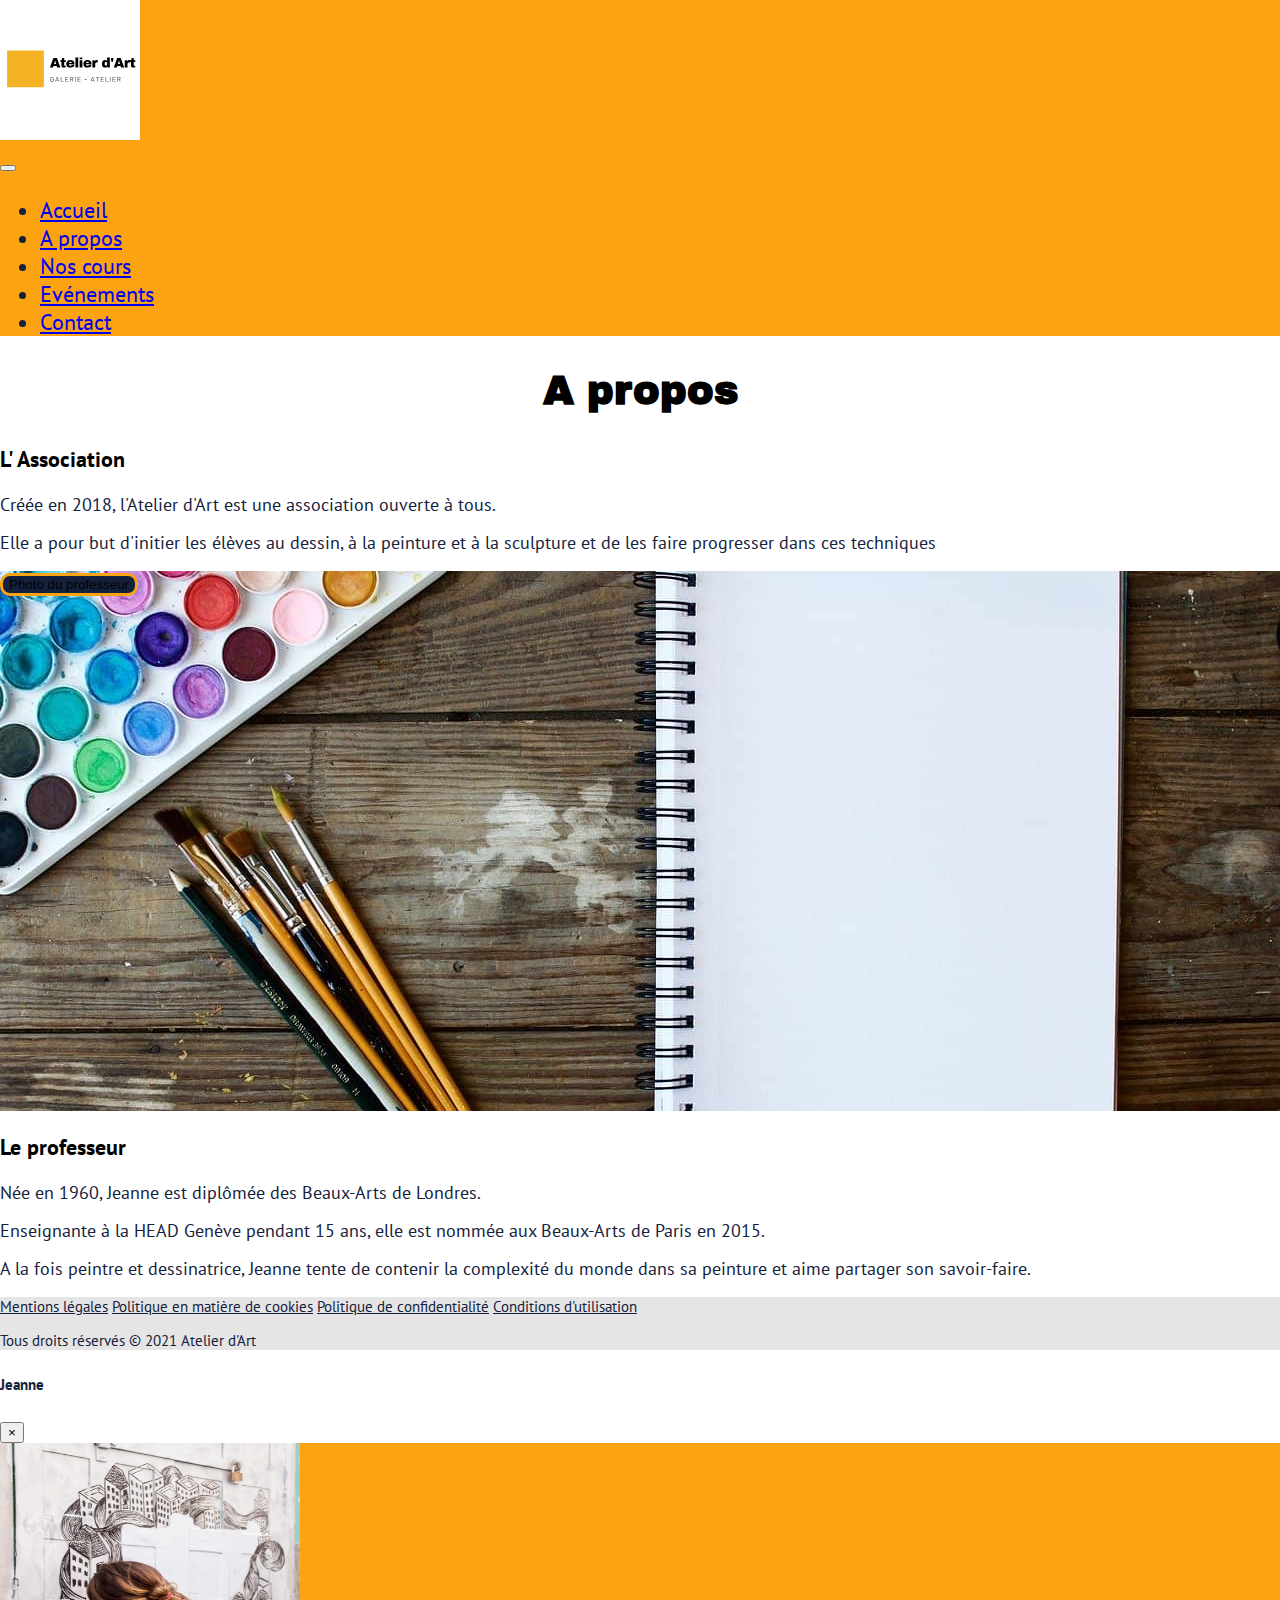
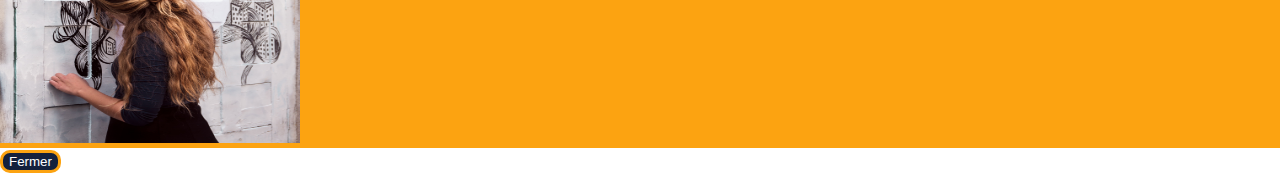
<file: about.html>
<!DOCTYPE html>
<html lang="fr">
<head>
    <meta charset="UTF-8">
    <meta http-equiv="X-UA-Compatible" content="IE=edge">
    <meta name="viewport" content="width=device-width, initial-scale=1.0">
    <!-- Description of the website -->
    <meta name="description" content="association proposant des cours de dessin de peinture et sculpture dans Paris avec une pedagogie innovante">
    <!-- Font Archivo Black -->
    <link rel="preconnect" href="https://fonts.googleapis.com">
    <link rel="preconnect" href="https://fonts.gstatic.com" crossorigin>
    <link href="https://fonts.googleapis.com/css2?family=Archivo+Black&display=swap" rel="stylesheet">
    <!-- Font PT Sans -->
    <link rel="preconnect" href="https://fonts.googleapis.com">
    <link rel="preconnect" href="https://fonts.gstatic.com" crossorigin>
    <link href="https://fonts.googleapis.com/css2?family=Archivo+Black&family=PT+Sans&display=swap" rel="stylesheet">
    <!-- CSS Bootstrap 4 -->
    <link rel="stylesheet" href="https://cdn.jsdelivr.net/npm/bootstrap@4.6.1/dist/css/bootstrap.min.css" integrity="sha384-zCbKRCUGaJDkqS1kPbPd7TveP5iyJE0EjAuZQTgFLD2ylzuqKfdKlfG/eSrtxUkn" crossorigin="anonymous">
    <!-- Custom CSS -->
    <link rel="stylesheet" href="style.css">
    <title>Atelier d'Art</title>
</head>


<body>

    <!-- Header -->
    <header id="top">
        <!-- Navigation bar -->
        <nav class="navbar navbar-expand-md navbar-dark" id="main-navbar">
            <div class="container">

                <!-- Logo -->
                <div id="logo">
                    <a href="index.html" class="navbar-brand">
                        <img src="img/logo/AtelierLogo.svg" style="height: 140px"/>
                    </a>
                </div>

                <!-- Button for burger menu-->
                <button class="navbar-toggler" type="button" data-toggle="collapse" data-target="#navbarCollapse" aria-controls="navbarCollapse" aria-expanded="false" aria-label="Toggle navigation"> 
                    <!-- icon burger menu -->
                    <span class="navbar-toggler-icon"></span>
                </button>

                <!-- Target of the button -->
                <div class="collapse navbar-collapse" id="navbarCollapse">
                    <ul class="navbar-nav ml-auto">
                        <li class="nav-item mr-1">
                            <a href="index.html#top" class="nav-link">Accueil</a>
                        </li>
                        <li class="nav-item mr-1">
                            <a href="#about" class="nav-link">A propos</a>
                        </li>
                        <li class="nav-item mr-1">
                            <a href="index.html#courses" class="nav-link">Nos cours</a>
                        </li>
                        <li class="nav-item mr-1">
                            <a href="events.html#events" class="nav-link">Evénements</a>
                        </li>
                        <li class="nav-item mr-1">
                            <a href="index.html#contact" class="nav-link">Contact</a>
                        </li>
                    </ul>
                </div>
            </div>
        </nav>    
    </header>


    <!-- Main -->
    <main class="container-fluid">

        <!-- About section -->
        <section id="#about" class="row">
            <!-- Title -->
            <div class="col-12">
                <h2 class="py-5">A propos</h2>
            </div>  

            <!-- Association presentation -->
            <article class="col-12 p-5">
                <h3>L' Association</h3>
                <div class="association-teacher-text pt-3">
                    <p>Créée en 2018, l'Atelier d'Art est une association ouverte à tous.</p>
                    <p>Elle a pour but d'initier les élèves au dessin, à la peinture et à la sculpture et de les faire progresser dans ces techniques</p>
                </div>  
            </article>

            <!-- Banner Association image -->
            <article class="col-12 association-image">
                <div class="h-100 row justify-content-center align-items-center">
                    <div class="col-6"></div>
                    <div class="col-6">
                        <div class="h-100 row justify-content-center align-items-center">
                            <div class="col-6">
                                <!-- Button trigger modal -->
                                <button type="button" class="btn text-white association-image-button" data-toggle="modal" data-target="#teacherModal">
                                    Photo du professeur 
                                </button>
                            </div>
                        </div>
                    </div>
                </div>
            </article>

            <!-- Teacher presentation -->
            <article class="col-12 p-5 teacher-text">
                <h3>Le professeur</h3>
                <div class="association-teacher-text pt-3">
                    <p>Née en 1960, Jeanne est diplômée des Beaux-Arts de Londres.</p>
                    <p>Enseignante à la HEAD Genève pendant 15 ans, elle est nommée aux Beaux-Arts de Paris en 2015.</p>
                    <p>A la fois peintre et dessinatrice, Jeanne tente de contenir la complexité du monde dans sa peinture et aime partager son savoir-faire.</p>
                </div>
            </article> 
            </section>
    </main>


    <!-- Footer -->
    <footer class="container-fluid">
        <div class="row py-5"> 
            <!-- Mentions politics and conditions -->
            <div class="col-12 d-flex justify-content-around pb-4"> 
                <a href="#" class="footer-link">Mentions légales</a>
                <a href="#" class="footer-link">Politique en matière de cookies</a>
                <a href="#" class="footer-link">Politique de confidentialité</a>
                <a href="#" class="footer-link"> Conditions d'utilisation</a>
            </div>
            <!-- Copyright -->
            <div class="col-12 d-flex justify-content-center">
                <p>Tous droits réservés &copy;
                    <span id="year">2021 Atelier d'Art</span>
                </p>
            </div>
        </div>
    </footer>


    <!-- Modal -->
    <div class="modal fade" id="teacherModal" tabindex="-1" role="dialog" aria-labelledby="teacherModalLabel" aria-hidden="true">
        <div class="modal-dialog" role="document">
        <div class="modal-content">
            <!-- Modal header -->
            <div class="row justify-content-center pl-3 m-0 modal-header">
                <div class="col-11">
                    <div class="row justify-content-center">
                        <h5 class="modal-title" id="teacherModalLabel">Jeanne</h5>
                    </div>
                </div>
                <div class="col-1">
                    <button type="button" class="close" data-dismiss="modal" aria-label="Close">
                        <span aria-hidden="true">&times;</span>
                    </button>
                </div>
            </div>
            <!-- Modal body -->
            <div class="row modal-body m-0 text-center teacher-photo">
                <div class="col">
                <img src="img/banner/photo_prof_dessin_cmp.jpg" alt="professeur" style="height: 300px; width: 300px;">
            </div>
            </div>
            <!-- Modal footer -->
            <div class="row m-0 modal-footer">
                <button type="button" class="btn btn-secondary teacher-photo-btn" data-dismiss="modal">Fermer</button>
            </div>
        </div>
        </div>
    </div>


    <!-- JQuery Bootstrap 4 -->
    <script src="https://cdn.jsdelivr.net/npm/jquery@3.5.1/dist/jquery.slim.min.js" integrity="sha384-DfXdz2htPH0lsSSs5nCTpuj/zy4C+OGpamoFVy38MVBnE+IbbVYUew+OrCXaRkfj" crossorigin="anonymous"></script>
    <!-- JS Bootstrap 4 -->
    <script src="https://cdn.jsdelivr.net/npm/popper.js@1.16.1/dist/umd/popper.min.js" integrity="sha384-9/reFTGAW83EW2RDu2S0VKaIzap3H66lZH81PoYlFhbGU+6BZp6G7niu735Sk7lN" crossorigin="anonymous"></script>
    <script src="https://cdn.jsdelivr.net/npm/bootstrap@4.6.1/dist/js/bootstrap.min.js" integrity="sha384-VHvPCCyXqtD5DqJeNxl2dtTyhF78xXNXdkwX1CZeRusQfRKp+tA7hAShOK/B/fQ2" crossorigin="anonymous"></script>
</body>
</html>
</file>
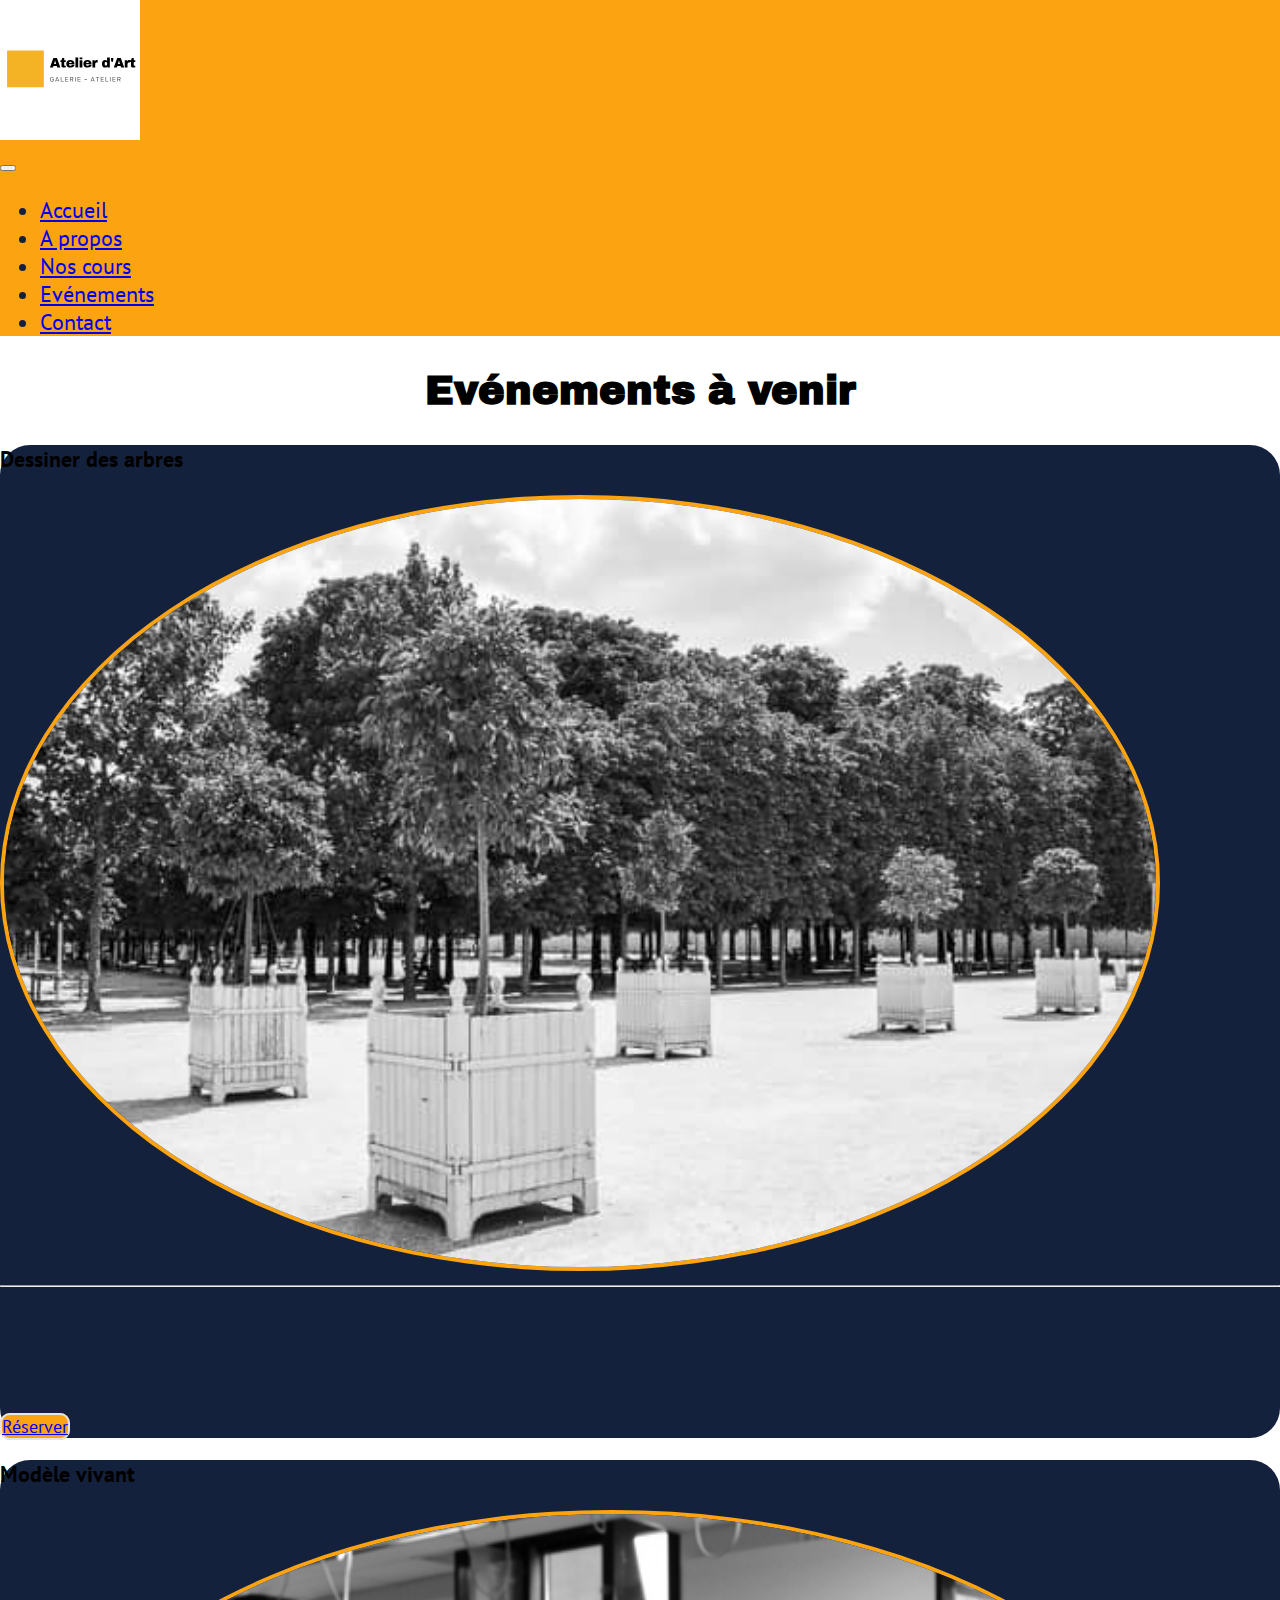
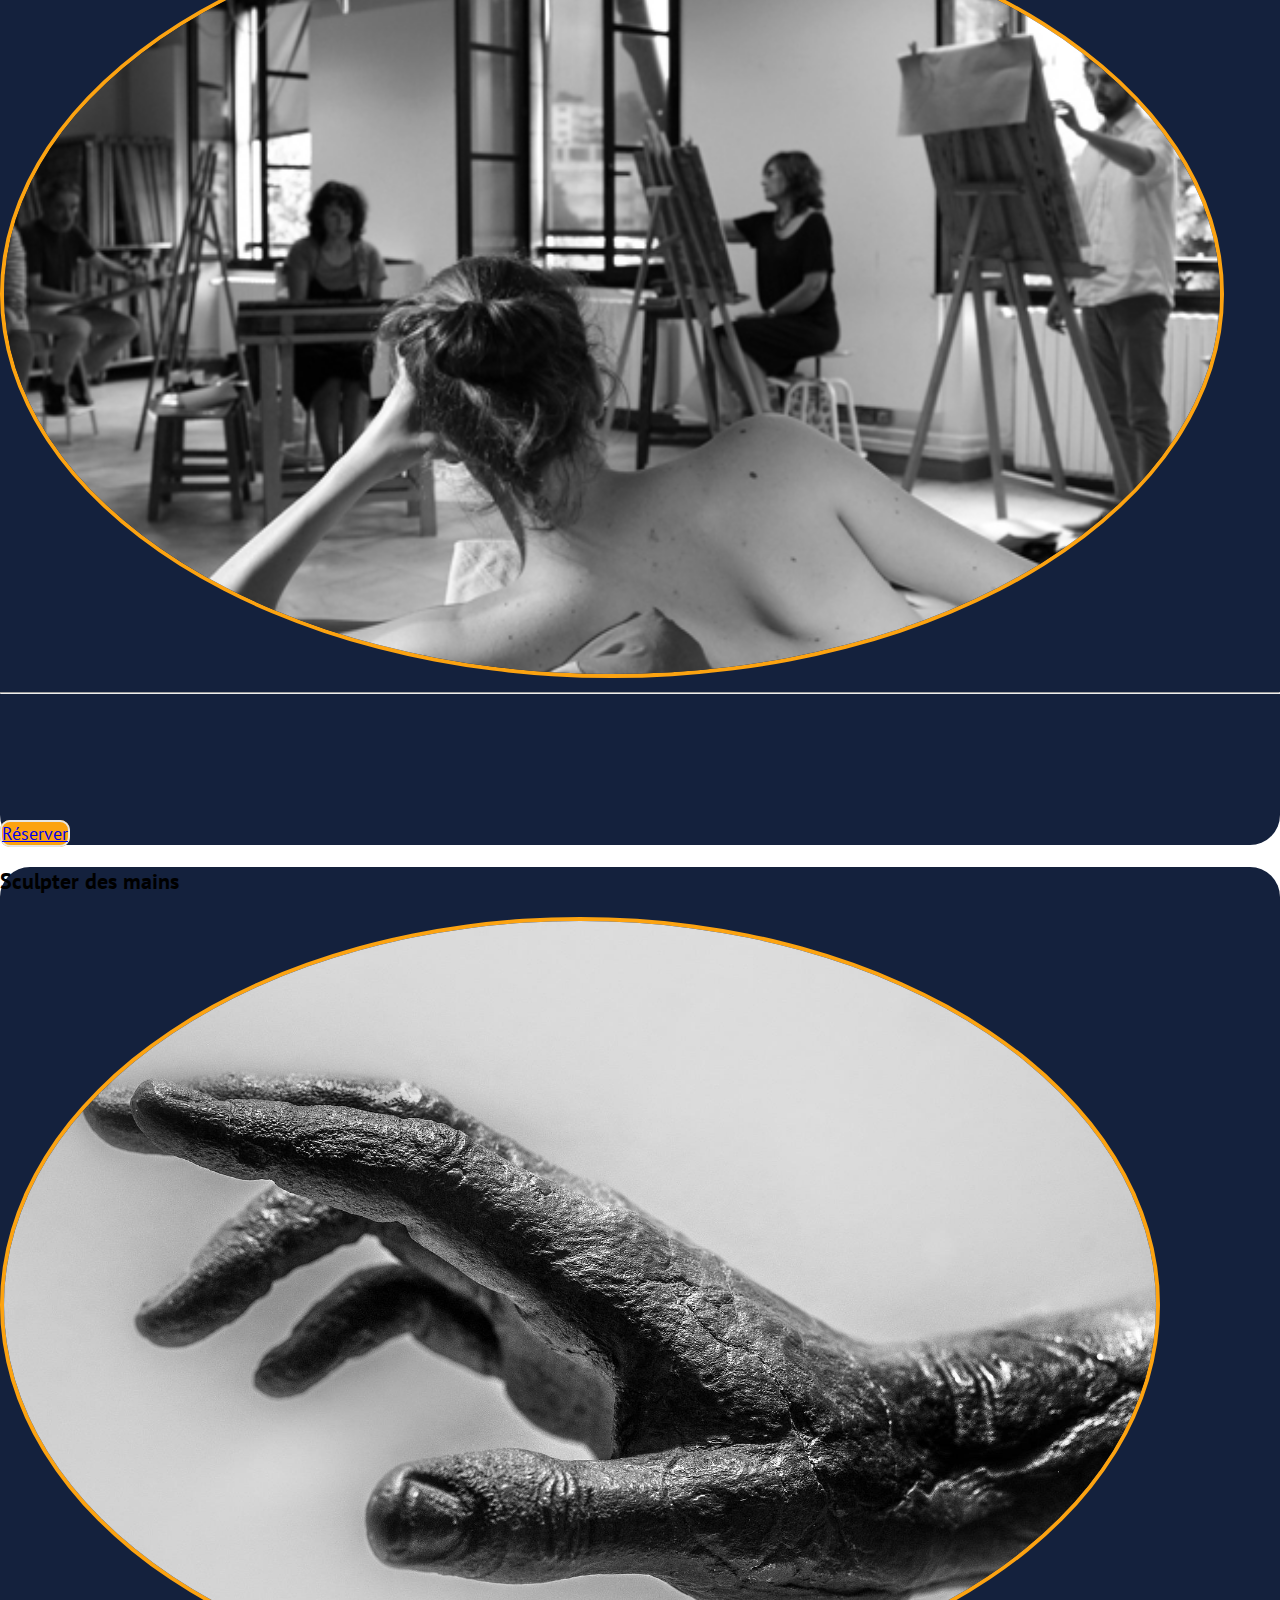
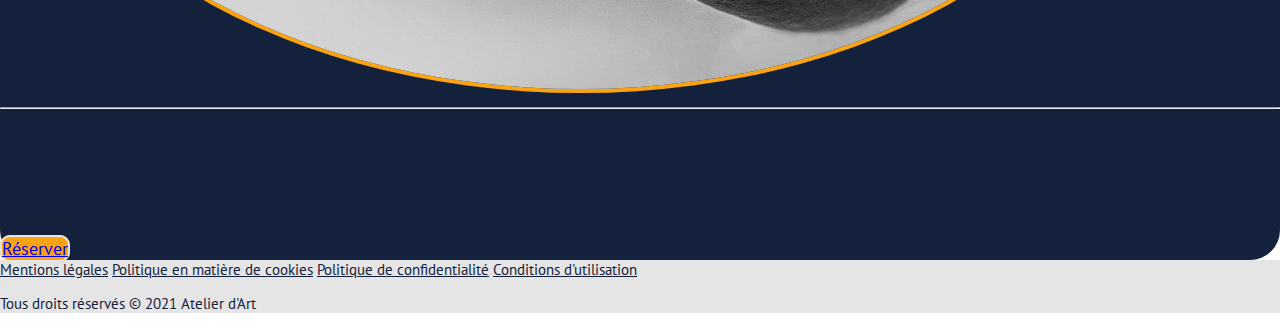
<file: events.html>
<!DOCTYPE html>
<html lang="fr">
<head>
    <meta charset="UTF-8">
    <meta http-equiv="X-UA-Compatible" content="IE=edge">
    <meta name="viewport" content="width=device-width, initial-scale=1.0">
    <!-- Description of the website -->
    <meta name="description" content="association proposant des cours de dessin de peinture et sculpture dans Paris avec une pedagogie innovante">
    <!-- Font Archivo Black -->
    <link rel="preconnect" href="https://fonts.googleapis.com">
    <link rel="preconnect" href="https://fonts.gstatic.com" crossorigin>
    <link href="https://fonts.googleapis.com/css2?family=Archivo+Black&display=swap" rel="stylesheet">
    <!-- Font PT Sans -->
    <link rel="preconnect" href="https://fonts.googleapis.com">
    <link rel="preconnect" href="https://fonts.gstatic.com" crossorigin>
    <link href="https://fonts.googleapis.com/css2?family=Archivo+Black&family=PT+Sans&display=swap" rel="stylesheet">
    <!-- CSS Bootstrap 4 -->
    <link rel="stylesheet" href="https://cdn.jsdelivr.net/npm/bootstrap@4.6.1/dist/css/bootstrap.min.css" integrity="sha384-zCbKRCUGaJDkqS1kPbPd7TveP5iyJE0EjAuZQTgFLD2ylzuqKfdKlfG/eSrtxUkn" crossorigin="anonymous">
    <!-- Custom CSS -->
    <link rel="stylesheet" href="style.css">
    <title>Atelier d'Art</title>
</head>

<body>

    <!-- Header -->
    <header id="top">
        <!-- Navigation bar -->
        <nav class="navbar navbar-expand-md navbar-dark" id="main-navbar">
            <div class="container">

                <!-- Logo -->
                <div id="logo">
                    <a href="index.html" class="navbar-brand">
                        <img src="img/logo/AtelierLogo.svg" style="height: 140px"/>
                    </a>
                </div>

                <!-- Button for burger menu-->
                <button class="navbar-toggler" type="button" data-toggle="collapse" data-target="#navbarCollapse" aria-controls="navbarCollapse" aria-expanded="false" aria-label="Toggle navigation"> 
                    <!-- icon burger menu -->
                    <span class="navbar-toggler-icon"></span>
                </button>
                <!-- Target of the button -->
                <div class="collapse navbar-collapse" id="navbarCollapse">
                    <ul class="navbar-nav ml-auto">
                        <li class="nav-item mr-1">
                            <a href="index.html#top" class="nav-link">Accueil</a>
                        </li>
                        <li class="nav-item mr-1">
                            <a href="about.html#about" class="nav-link">A propos</a>
                        </li>
                        <li class="nav-item mr-1">
                            <a href="index.html#courses" class="nav-link">Nos cours</a>
                        </li>
                        <li class="nav-item mr-1">
                            <a href="#events" class="nav-link">Evénements</a>
                        </li>
                        <li class="nav-item mr-1">
                            <a href="index.html#contact" class="nav-link">Contact</a>
                        </li>
                    </ul>
                </div>
            </div>
        </nav>    
    </header>
    

    <!-- Main -->
    <main class="container-fluid">
        <section id="events" class="row justify-content-around py-5">
            <!-- Title -->
            <div class="col-12 pb-5 title-events">
                <h2>Evénements à venir</h2>
            </div>

            <!-- First card -->
            <div class="col-sm-6 col-md-4 pb-2">
                <div class="card text-white text-center card-background">
                    <!-- Card header -->
                    <div class="card-header pt-5">
                        <h3 class="card-title text-white pb-3">Dessiner des arbres</h3>
                        <img class="card-img-top border-img" src="img/events/tuileries-co-roundcorner.png" alt="arbres aux Tuileries" style="width: 90%">
                    </div>
                    <!-- Card body -->
                    <hr>
                    <div class="card-body pb-5">
                        <div class="events">
                            <p class="card-text">Le 20 février 2022</p>
                            <p class="card-text">de 10:00 à 12:00</p>
                        </div>
                        <div class="py-4 event-price">
                            <p class="card-text font-weight-bold">40 €</p>
                        </div>
                        <div class="py-3">
                            <a href="#" class="btn btn-lg book-button">Réserver</a>
                        </div>
                    </div>
                </div>
            </div>   
            <!-- Second card -->
            <div class="col-sm-6 col-md-4 pb-2">
                <div class="card text-white text-center card-background">
                    <!-- Card header -->
                    <div class="card-header pt-5">
                        <h3 class="card-title text-white pb-3">Modèle vivant</h3>
                        <img class="card-img-top border-img" src="img/events/modele-vivant.png" alt="modele vivant" style="width: 95%">
                    </div>
                    <!-- Card body -->
                    <hr>
                    <div class="card-body pb-5">
                        <div class="events">
                            
                            <p class="card-text">Le 13 mars 2022</p>
                            <p class="card-text">de 14:00 à 17:00</p>
                        </div>
                        <div class="py-4 event-price">
                            <p class="card-text font-weight-bold">20 €</p>
                        </div>
                        <div class="py-3">
                            <a href="#" class="btn btn-lg book-button">Réserver</a>
                        </div>
                    </div>
                </div>
            </div>   
            <!-- Third card -->
            <div class="col-sm-6 col-md-4">
                <div class="card text-white text-center card-background">
                    <!-- Card header -->
                    <div class="card-header pt-5">
                        <h3 class="card-title text-white pb-3">Sculpter des mains</h3>
                        <img class="card-img-top border-img" src="img/events/hand-co-roundcorner.jpg" alt="scultpure de main" style="width: 90%">
                    </div>
                    <!-- Card body -->
                    <hr>
                    <div class="card-body pb-5">
                        <div class="events">
                            <p class="card-text">Le 14 avril 2022</p>
                            <p class="card-text">de 10:00 à 12:00</p>
                        </div>
                        <div class="py-4 event-price">
                            <p class="card-text font-weight-bold">50 €</p>
                        </div>
                        <div class="py-3">
                            <a href="#" class="btn btn-lg book-button">Réserver</a>
                        </div>
                    </div>
                </div>
            </div>
        </section>
    </main>


    <!-- Footer -->
    <footer class="container-fluid">
        <div class="row py-5"> 
            <!-- Mentions politics and conditions -->
            <div class="col-12 d-flex justify-content-around pb-4"> 
                <a href="#" class="footer-link">Mentions légales</a>
                <a href="#" class="footer-link">Politique en matière de cookies</a>
                <a href="#" class="footer-link">Politique de confidentialité</a>
                <a href="#" class="footer-link"> Conditions d'utilisation</a>
            </div>
            <!-- Copyright -->
            <div class="col-12 d-flex justify-content-center">
                <p>Tous droits réservés &copy;
                    <span id="year">2021 Atelier d'Art</span>
                </p>
            </div>
        </div>
    </footer>


    <!-- JQuery Bootstrap 4 -->
    <script src="https://cdn.jsdelivr.net/npm/jquery@3.5.1/dist/jquery.slim.min.js" integrity="sha384-DfXdz2htPH0lsSSs5nCTpuj/zy4C+OGpamoFVy38MVBnE+IbbVYUew+OrCXaRkfj" crossorigin="anonymous"></script>
    <!-- JS Bootstrap 4 -->
    <script src="https://cdn.jsdelivr.net/npm/popper.js@1.16.1/dist/umd/popper.min.js" integrity="sha384-9/reFTGAW83EW2RDu2S0VKaIzap3H66lZH81PoYlFhbGU+6BZp6G7niu735Sk7lN" crossorigin="anonymous"></script>
    <script src="https://cdn.jsdelivr.net/npm/bootstrap@4.6.1/dist/js/bootstrap.min.js" integrity="sha384-VHvPCCyXqtD5DqJeNxl2dtTyhF78xXNXdkwX1CZeRusQfRKp+tA7hAShOK/B/fQ2" crossorigin="anonymous"></script>
</body>
</html>
</file>
<file: style.css>
body {
    font-family: 'PT Sans', 'sans-serif';
    color: #14213D;
    font-size: 18px;
    margin: 0;
    padding: 0;
}

/* Header - Navigation */ 

#main-navbar {
    background-color: #FCA311!important;
    font-size: 22px;
}


/* Slogan section */ 

.img-slogan {
    background: url('img/banner/pinceauxAquarelle.jpg');
    background-size: cover;
    background-position: center;
    height: 70vh;
    padding-top: 250px;
    padding-bottom: 200px;
    text-align: center;
    display: block;
    color: #000000;
}

h1 {
    font-size: 8vw;
    font-family: 'Archivo Black', 'sans-serif';
    color: #000000;
}

.slogan {
    font-style: italic ;
    font-size: 2vw; 
    padding-left: 10%;
    padding-right: 10%;
}

.chevron-icon {
    color: #000000;
    max-width: 2vw;
    max-height: auto;
}


/* Courses section */ 
/* Courses carousel article */ 

h2 {
    font-size: 40px; 
    font-family: 'Archivo Black', 'sans-serif';
    color: #000000;
    text-align: center;
}

.control-btn {
    width: 100px;
    height: 70px;
    background-color: #14213D;
    border: 4px solid #FCA311;
    border-radius: 10px;
    color: white; 
}

.control-btn:hover {
    background-color: #FCA311;
    border: 4px solid #14213D;
    border-radius: 10px;
}

/* Schedule and Prices article */ 

.schedule-prices-background {
    background-color: #FCA311;
}

h3 {
    color: #000000;
    font-size: 22px;
    font-weight: bold;
}

.schedule-forfaits {
    display: flex;
    justify-content: center;
}

.schedule-prices-card {
    width: 8rem;
    height: 4rem;
    border-radius: 10px;
    background-color: #E5E5E5;
    border: 2px solid #14213D;
}

/* Contact section */ 

.contact-form {
    width: 80%;
    background-color: #FCA311;
    border-radius: 10px;
}

.button-send {
    background-color: #14213D;
}

/* Address section */ 

.address-background {
    background-color: #14213D;
}


/* footer */ 

footer {
    background-color: #E5E5E5;
    font-size: 15px;
}

.footer-link {
    color: #14213D;
}


/*****************************************************************
events.html page 
*****************************************************************/

 .card-background {
    background-color: #14213D;
    border-radius: 30px;
}

.border-img {
    border: 4px solid #FCA311;
    border-radius: 50%;
}

.book-button {
    background-color: #FCA311;
    border: 2px solid #E5E5E5;
    border-radius: 10px;
}

.events {
    line-height: 10px;
}

.event-price {
    font-size: 22px;
}


/*********************************************************************
about.html page 
**********************************************************************/

.association-image {
    background: url('img/banner/pinceaux_aquarelle_carnet_cmp.jpg');
    background-size: cover;
    background-position: center;
    height: 60vh;
}

.association-image-button {
    background-color: #14213D;
    border: 3px solid #FCA311;
    border-radius: 10px;
 }
 
 .association-teacher-text {
     line-height: 20px;
 }

 /* modal */ 

.teacher-photo {
    background-color: #FCA311;
}

.teacher-photo-btn {
    background-color: #14213D;
    border: 3px solid #FCA311;
    border-radius: 10px;
    color:White;
}


/*********************************************************************
media queries 
**********************************************************************/

/* mobile phones */ 

@media screen and (min-device-width: 280px) and (max-device-width: 768px) {

    body, #main-navbar, .form-control, .button-send, .follow-us-button {
        font-size: 14px;
    }
    #slogan-section, .association-image {
        display: none;
    }
    h2 {
        font-size: 2em;
    }
    h3 {
        font-size: 1.2em;
    }
    .control-btn {
        width: auto;
        height: auto;
    }
    .selector {
        width: 100%;
    }
    .address {
        padding-left: 15%;
    }
    footer {
        font-size: 0.5em;
    }
}


/* tablets and computers */

@media screen and (min-device-width: 769px) {
    .img-gallery {
        height: 100%;
    }
    .address {
        padding-left: 25%;
    }
    .follow-us {
        padding-right: 25%;
    }
    
}
</file>
